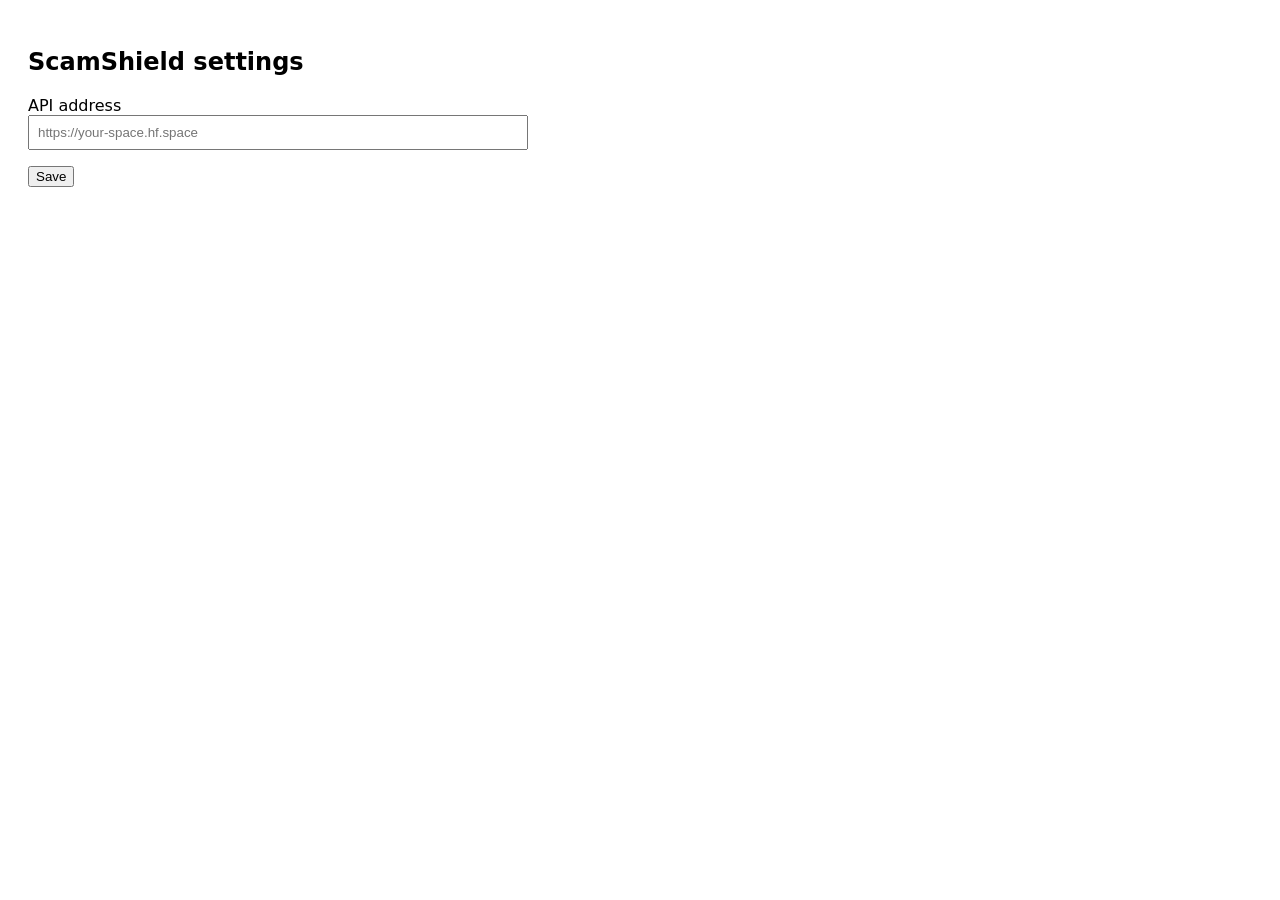
<file: extension/options.html>
<!doctype html>
<html>
<head><meta charset="utf-8"><title>ScamShield settings</title></head>
<body style="font-family: system-ui, sans-serif; padding: 20px; max-width: 480px;">
  <h2>ScamShield settings</h2>
  <label>API address<br>
    <input id="api" style="width: 100%; padding: 8px;" placeholder="https://your-space.hf.space">
  </label>
  <p><button id="save">Save</button> <span id="ok"></span></p>
  <script src="options.js"></script>
</body>
</html>
</file>
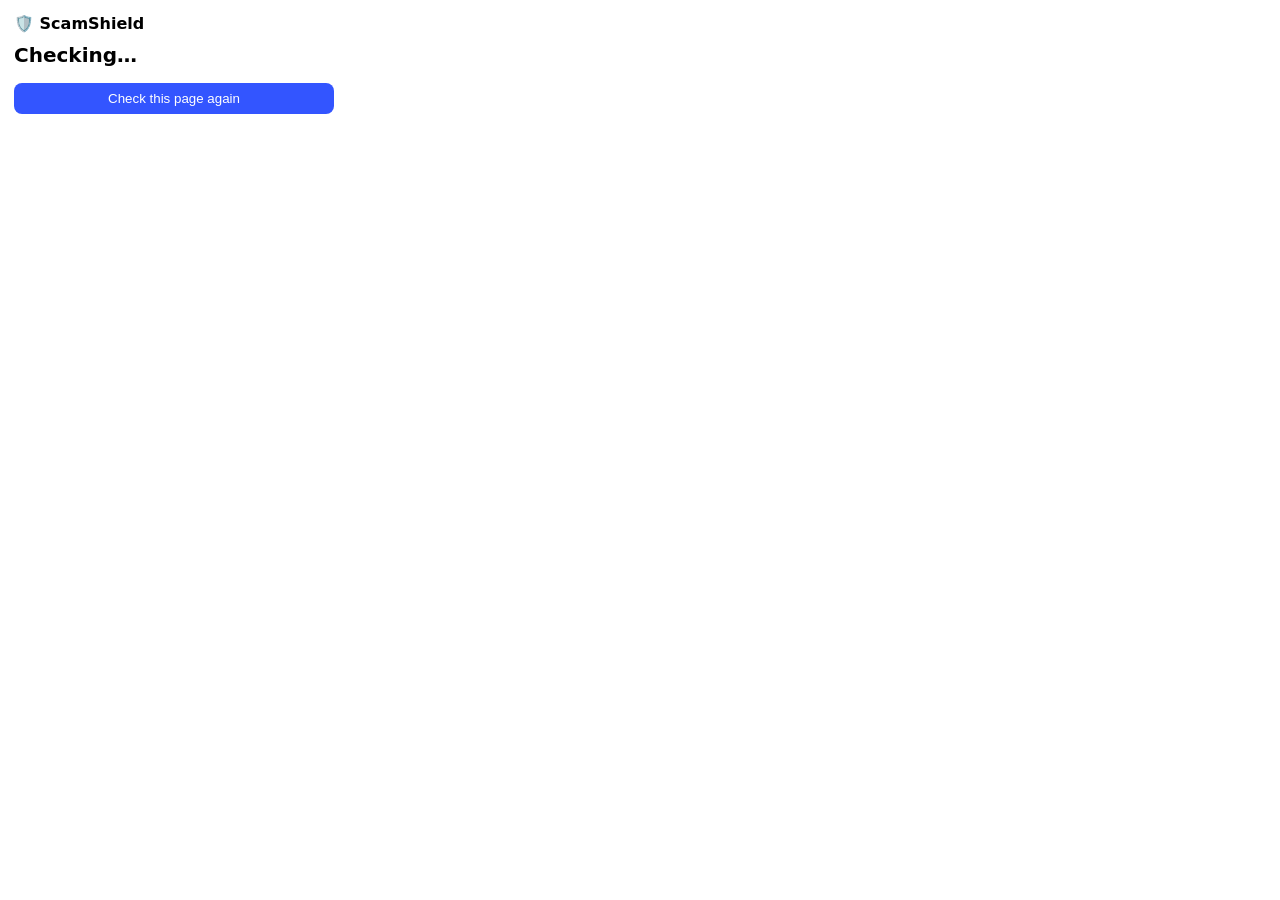
<file: extension/popup.html>
<!doctype html>
<html>
<head>
  <meta charset="utf-8">
  <style>
    body { font-family: system-ui, sans-serif; width: 320px; margin: 0; padding: 14px; }
    h1 { font-size: 16px; margin: 0 0 10px; }
    .url { font-size: 12px; color: #667085; word-break: break-all; }
    .verdict { font-size: 20px; font-weight: 800; margin: 10px 0 4px; }
    .scam { color: #d92d20; } .suspicious { color: #dc8a00; } .safe { color: #12a150; }
    li { font-size: 13px; margin: 4px 0; }
    button { width: 100%; padding: 8px; border: 0; border-radius: 8px; background: #3355ff; color: #fff; cursor: pointer; }
  </style>
</head>
<body>
  <h1>🛡️ ScamShield</h1>
  <div id="url" class="url"></div>
  <div id="verdict" class="verdict">Checking…</div>
  <div id="score" class="url"></div>
  <ul id="reasons"></ul>
  <button id="recheck">Check this page again</button>
  <script src="api.js"></script>
  <script src="popup.js"></script>
</body>
</html>
</file>
